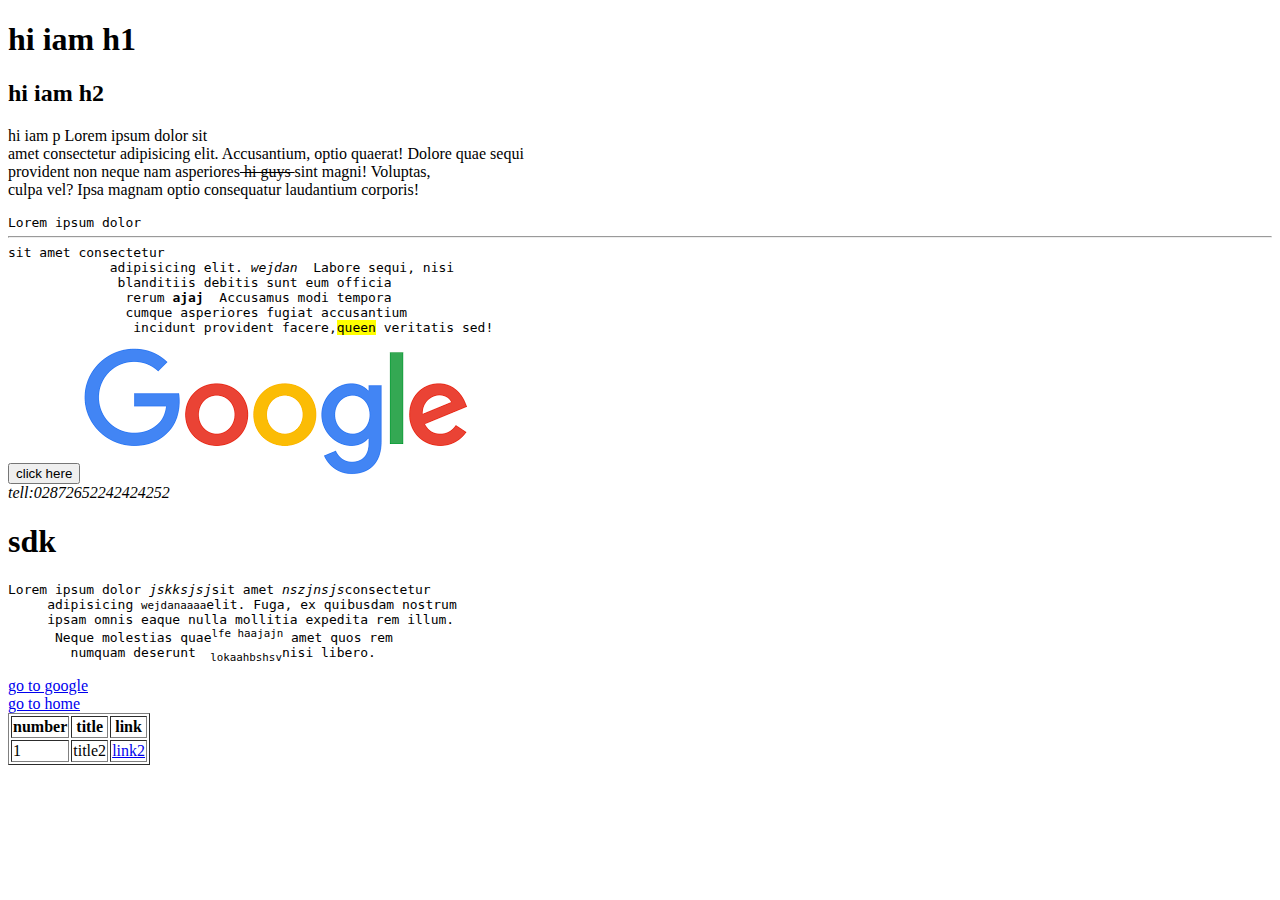
<file: index.html>
<!DOCTYPE html>
<html lang="en">
<head>
    <meta charset="UTF-8">
    <meta name="viewport" content="width=device-width, initial-scale=1.0">
    <title>Document</title>
</head>
<body>
   <!--  -->
    <h1> hi iam h1 </h1>
    <h2> hi iam h2 </h2>
    <p> hi iam p Lorem ipsum dolor sit <br>amet consectetur adipisicing elit. Accusantium, optio 
        quaerat! Dolore quae sequi <br>provident non neque nam 
        asperiores<del> hi guys </del> sint magni! Voluptas,<br>
         culpa vel? Ipsa magnam optio consequatur laudantium corporis!</p>
        
         <pre>Lorem ipsum dolor <hr>sit amet consectetur
             adipisicing elit.<em> wejdan </em> Labore sequi, nisi
              blanditiis debitis sunt eum officia
               rerum <strong>ajaj</strong>  Accusamus modi tempora 
               cumque asperiores fugiat accusantium
                incidunt provident facere,<mark>queen</mark> veritatis sed!</pre>
               
                <button> click here</button>

                <img src="[data-uri]">
<address>
tell:02872652242424252
</address>

<div> 
    <h1>sdk </h1>
    <pre>Lorem ipsum dolor <em>jskksjsj</em>sit amet <i>nszjnsjs</i>consectetur
     adipisicing <small>wejdanaaaa</small>elit. Fuga, ex quibusdam nostrum 
     ipsam omnis eaque nulla mollitia expedita rem illum.
      Neque molestias quae<sup>lfe haajajn</sup> amet quos rem 
        numquam deserunt <sub> lokaahbshsv</sub>nisi libero.</pre></div>


<a href="https://google.com">go to google </a>
<br>
<a href="home.html">go to home</a>


<table border="1">
<thead>
<tr>
<th>number</th>
<th>title</th>
<th>link</th>
</tr>

<tbody>
<tr>
<td>1</td>
<td>title2</td>
<td><a href="https://google.com">link2</a></td>
</tr>


</tbody>




</thead>










</table>



</body>
</html>
</file>
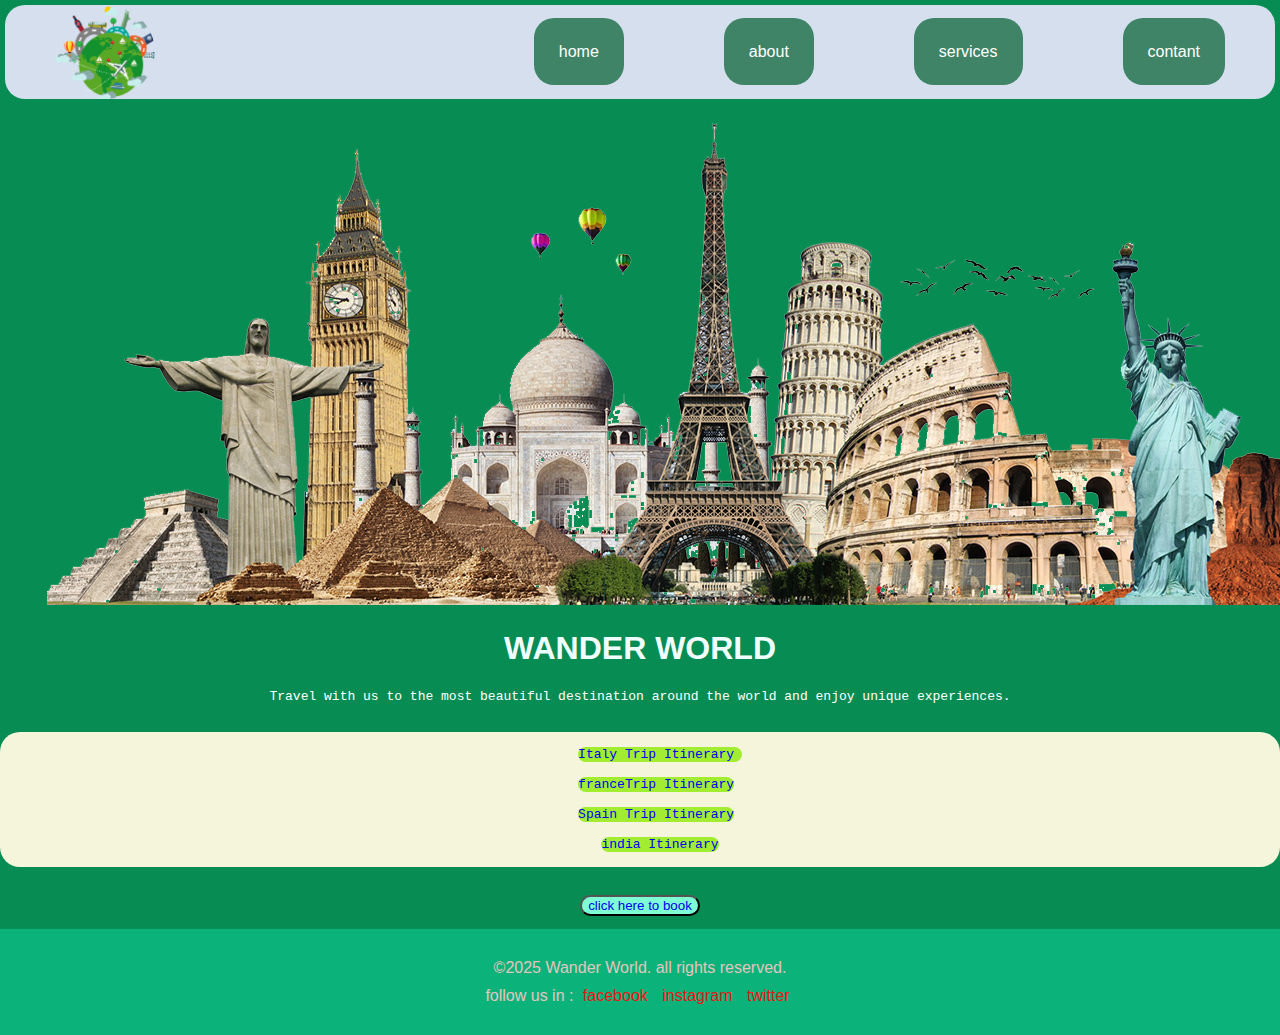
<file: home.html>
<!DOCTYPE html>
<html lang="en">
<head>
    <meta charset="UTF-8">
    <meta name="viewport" content="width=device-width, initial-scale=1.0">
    <title>wander world</title>
    <link rel="stylesheet" href="css/home.css"></link>
</head>
<body>
    <!-- start nav -->
<div id="navbar">
   
    <img src="images/pngegg.png" alt="">
    <ul>
<li><a href="index.html">home</a></li>
<li><a href="about.html">about</a></li>
<li><a href="services.html">services</a></li>
<li><a href="contant.html">contant</a></li>
    </ul>
</div>

    <!-- end nav -->
    <!-- start main -->
<div id="nav1">
<section>
<img src="images/img2.png.png" >
 <h1>WANDER WORLD</h1>
<pre>
Travel with us to the most beautiful destination around the world and enjoy unique experiences.
</pre">
<ul class="nav2">
<li><a href="italy.html">Italy Trip Itinerary </a></li>
<li ><a href="france.html">franceTrip Itinerary</a> </li>
<li ><a href="Spain.html">Spain Trip Itinerary</a> </li>
<li><a href="indiy.html">india Itinerary</a></li>
</ul>
<button><a href="book.html">click here to book</a></button>
</section>
</div>
<!-- end main -->
<!-- start footer -->
<footer>
<p >&copy;2025 Wander World. all rights reserved.</p>

<p> follow us in :
    <a href="face.html">facebook</a>
    <a href="inst.html">instagram</a>
    <a href="twi.html">twitter</a>

</p>

</footer>
<!-- end footer -->











  
</body>
</html>
</file>
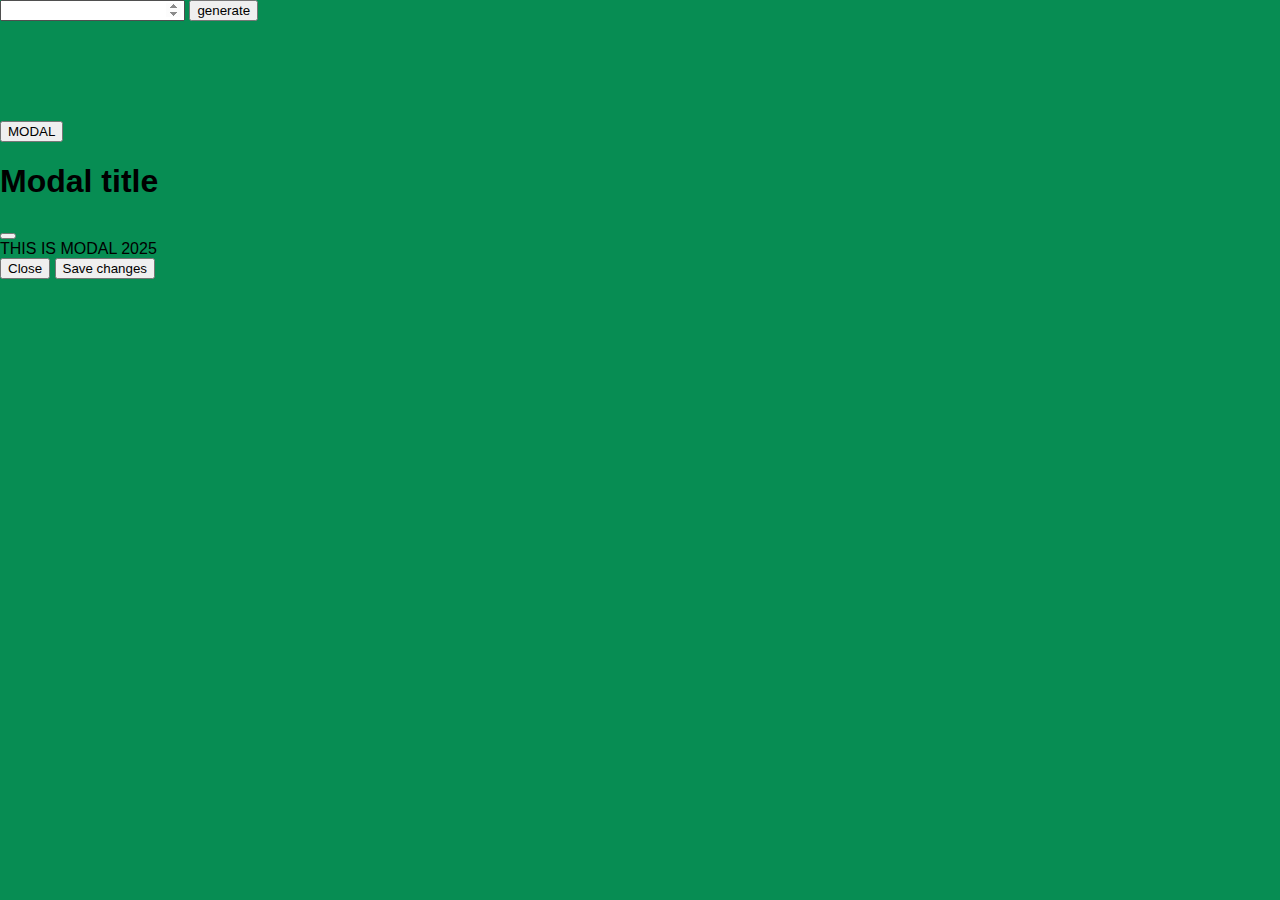
<file: pro3.html>
<!DOCTYPE html>
<html lang="en">
<head>
    <meta charset="UTF-8">
    <meta name="viewport" content="width=device-width, initial-scale=1.0">
    <title>Document</title>
    <link rel="stylesheet" href="css/new.css">

<link href="https://cdn.jsdelivr.net/npm/bootstrap@5.3.8/dist/css/bootstrap.min.css" rel="stylesheet" integrity="sha384-sRIl4kxILFvY47J16cr9ZwB07vP4J8+LH7qKQnuqkuIAvNWLzeN8tE5YBujZqJLB" crossorigin="anonymous">


 </head>
  <div id="contant">
<div id="gen">
<input    type="number"  name="count" id="count">
<button id="action" onclick="generatecards()">generate</button>
</div>

<div id="main"></div>

  </div>
  
  <!-- Button trigger modal -->
<button id="BTN1" class="btn btn-primary" data-bs-toggle="modal" data-bs-target="#exampleModal">
  MODAL
</button>

<!-- Modal -->
<div class="modal fade" id="exampleModal" tabindex="-1" aria-labelledby="exampleModalLabel" aria-hidden="true">
  <div class="modal-dialog">
    <div class="modal-content">
      <div class="modal-header">
        <h1 class="modal-title fs-5" id="exampleModalLabel">Modal title</h1>
        <button type="button" class="btn-close" data-bs-dismiss="modal" aria-label="Close"></button>
      </div>
      <div class="modal-body">
        THIS IS MODAL 2025
      </div>
      <div class="modal-footer">
        <button type="button" class="btn btn-secondary" data-bs-dismiss="modal">Close</button>
        <button type="button" class="btn btn-primary">Save changes</button>
      </div>
    </div>
  </div>
</div>










 <script src="https://cdn.jsdelivr.net/npm/@popperjs/core@2.11.8/dist/umd/popper.min.js" integrity="sha384-I7E8VVD/ismYTF4hNIPjVp/Zjvgyol6VFvRkX/vR+Vc4jQkC+hVqc2pM8ODewa9r" crossorigin="anonymous"></script>
<script src="https://cdn.jsdelivr.net/npm/bootstrap@5.3.8/dist/js/bootstrap.min.js" integrity="sha384-G/EV+4j2dNv+tEPo3++6LCgdCROaejBqfUeNjuKAiuXbjrxilcCdDz6ZAVfHWe1Y" crossorigin="anonymous"></script>
<script src="https://cdn.jsdelivr.net/npm/bootstrap@5.3.8/dist/js/bootstrap.bundle.min.js" integrity="sha384-FKyoEForCGlyvwx9Hj09JcYn3nv7wiPVlz7YYwJrWVcXK/BmnVDxM+D2scQbITxI" crossorigin="anonymous"></script>
<script src="js/pro3.js"></script>   
</body>
</html>
</file>
<file: css/home.css>
body{
margin: 0;
padding: 0;
font-family: Arial,  sans-serif;
background-color: rgb(7, 141, 83);
}


#navbar{
background-color: rgb(213, 223, 237);
display: flex;
justify-content: space-between;
margin: 5px;
border-radius: 20px;
}

#navbar>img{
width: 100px;
border-radius: 50%;
margin-left: 50px;
}

#navbar>ul{
list-style: none;
display: flex;
gap: 100px;
margin-right: 50px;
align-items: center;
}

#navbar a{
text-decoration: none;
background-color: rgb(63, 132, 103);
padding: 25px;
border-radius: 20px;
color: white;
}


h1{
text-align: center;
color: azure;
}  

pre{
text-align: center;
color: rgb(255, 255, 255);
}

.nav2{  background-color: beige;
border-radius: 20px;
}


.nav2>li{
list-style: none;


}
.nav2>li>a{
text-decoration: none;
background-color: rgb(162, 237, 49);
border-radius: 20px;
}


footer{
background-color: rgb(11, 179, 123);
color: rgb(227, 197, 191);
text-align: center;
padding: 20px;
}

footer p{
margin: 10px;
}

footer a{
color: rgb(236, 21, 21);
text-decoration: none;
margin: 0px 5px;
}

button{
color: blue;
background-color: aquamarine;
border-radius: 20px;
}

button>a{
text-decoration: none;

}
</file>
<file: css/new.css>
body{
margin: 0;
padding: 0;
font-family: Arial,  sans-serif;
background-color: rgb(7, 141, 83);
}


#navbar{
background-color: rgb(213, 223, 237);
display: flex;
justify-content: space-between;
margin: 5px;
border-radius: 20px;
}

#navbar>img{
width: 100px;
border-radius: 50%;
margin-left: 50px;
}

#navbar>ul{
list-style: none;
display: flex;
gap: 100px;
margin-right: 50px;
align-items: center;
}

#navbar a{
text-decoration: none;
background-color: rgb(63, 132, 103);
padding: 25px;
border-radius: 20px;
color: white;
}



.card img{
border-radius: 20px;

}
.card button{
padding: 10px 20px;
border-radius: 20px;
border: none;
background-color: rgb(53, 182, 139);
color: white;
font-size: 20px;
cursor: pointer;
}

.card h1{
color: aquamarine;
font-family: 'Segoe UI', Tahoma, Geneva, Verdana, sans-serif;
}


.card{
background-color: white;
width: 300px;
text-align: center;
padding: 20px;
border-radius: 50px;
}


#main{
display: grid;
grid-template-columns: auto auto auto;
gap: 30px;
text-align: center;
margin: 50px 100px 50px 100px;


}

button:hover{
background-color: rgb(136, 187, 170);

}

footer{
background-color: rgb(11, 179, 123);
color: rgb(227, 197, 191);
text-align: center;
padding-bottom: 100px;
}

footer p{
margin: 10px;
padding-top: 60px;
}

footer a{
color: rgb(236, 21, 21);
text-decoration: none;
padding-top: 10px;
}
</file>
